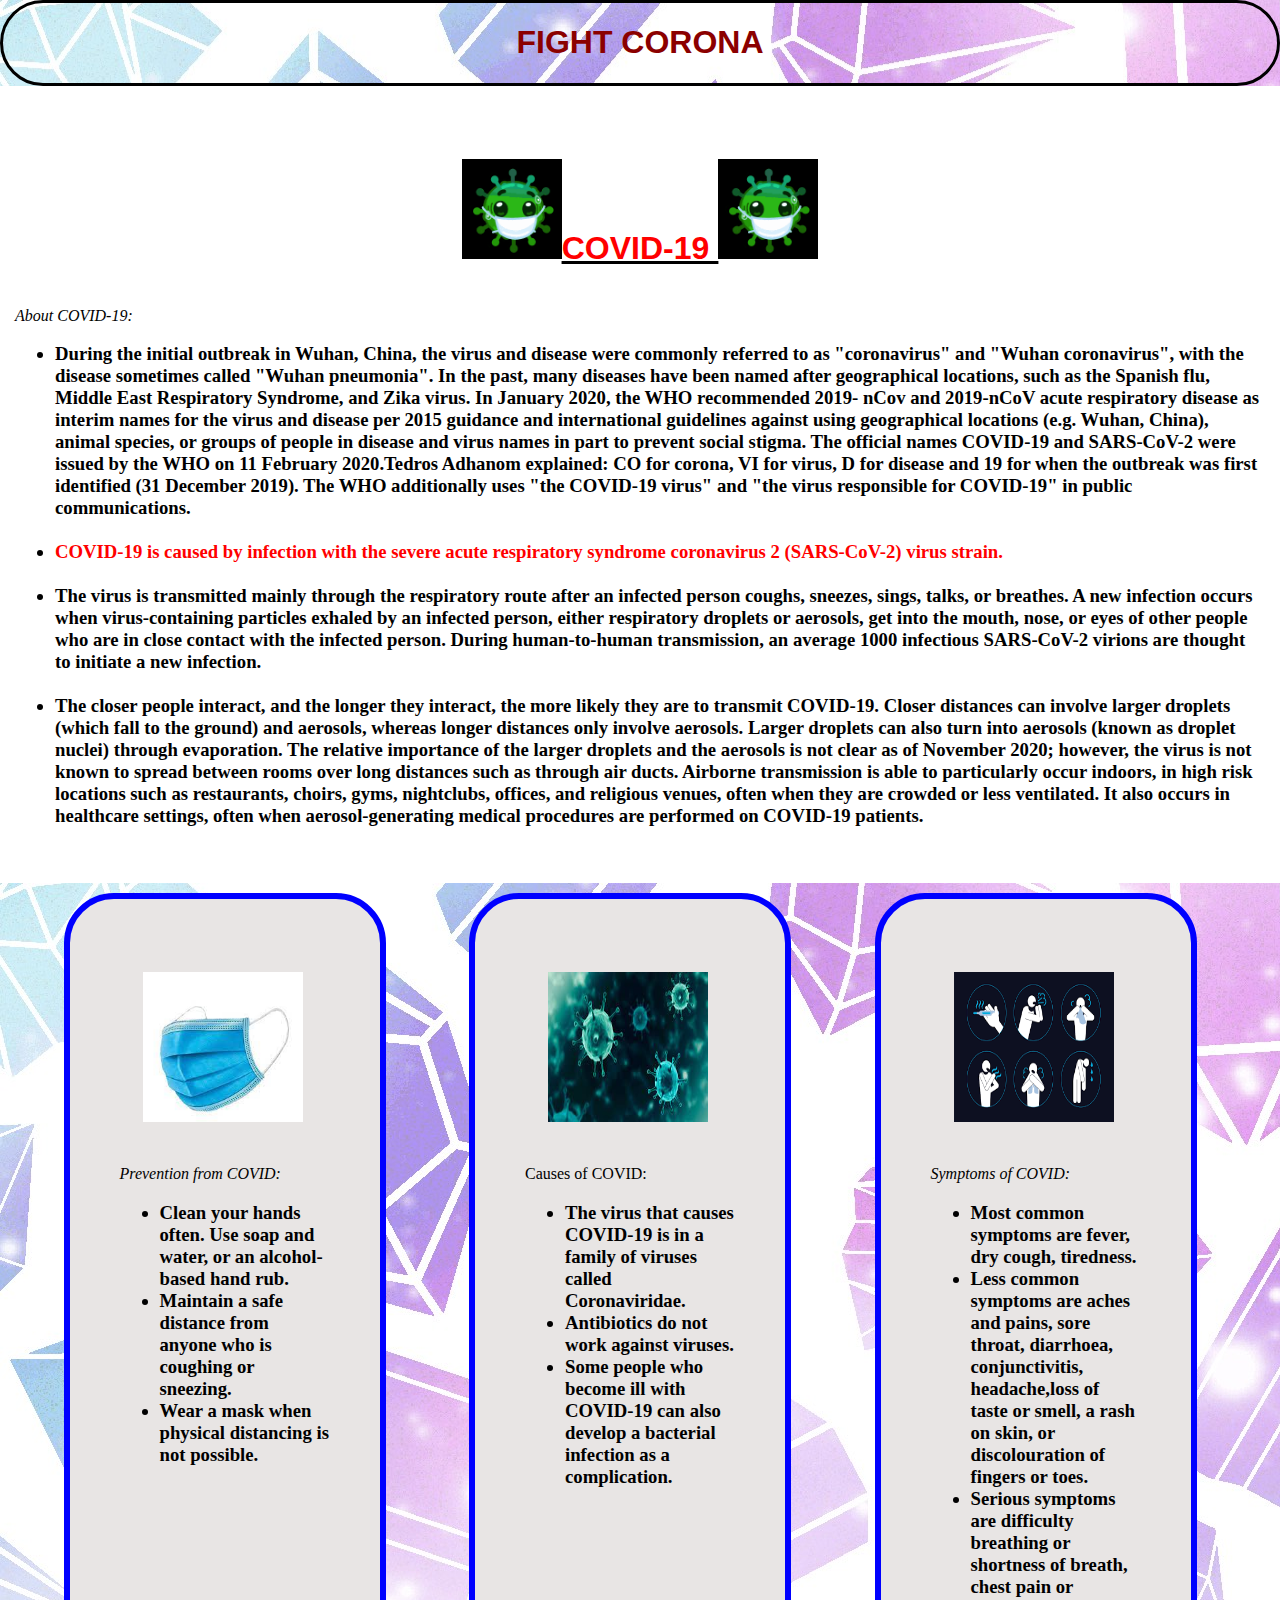
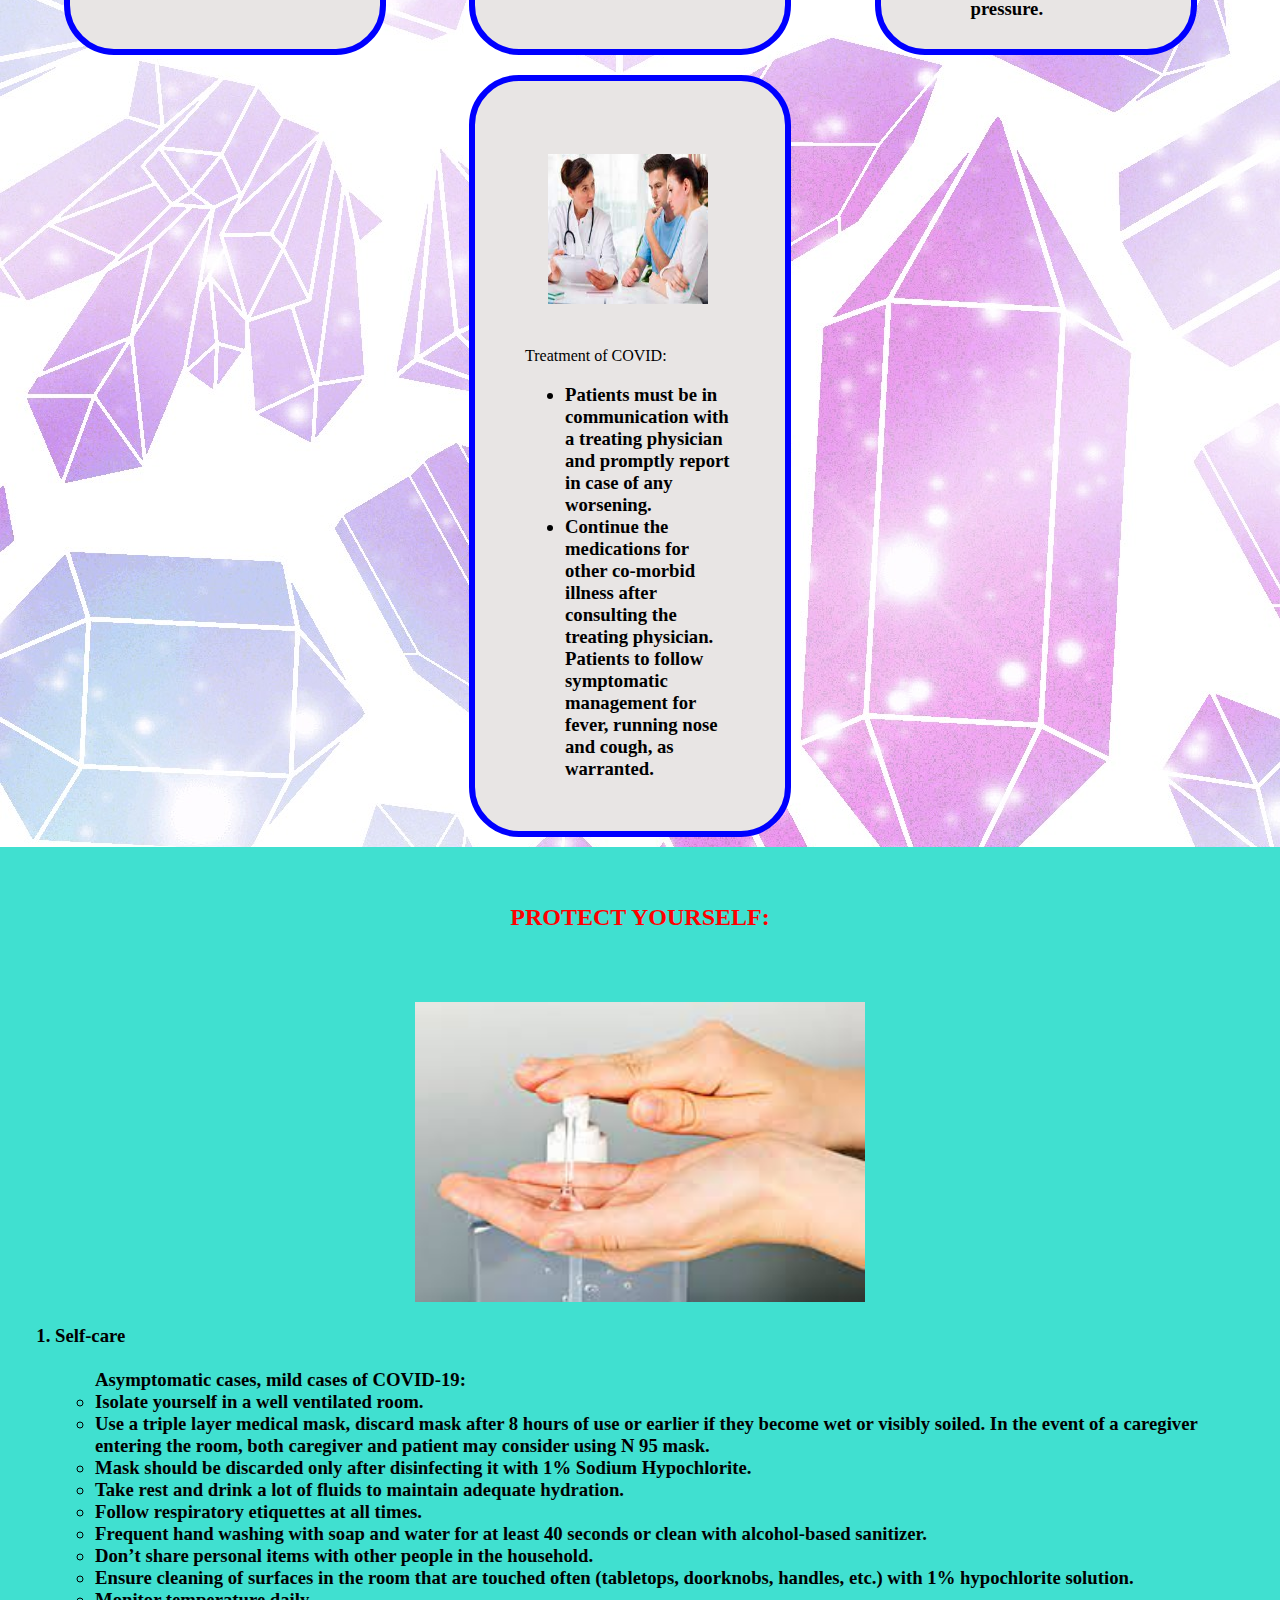
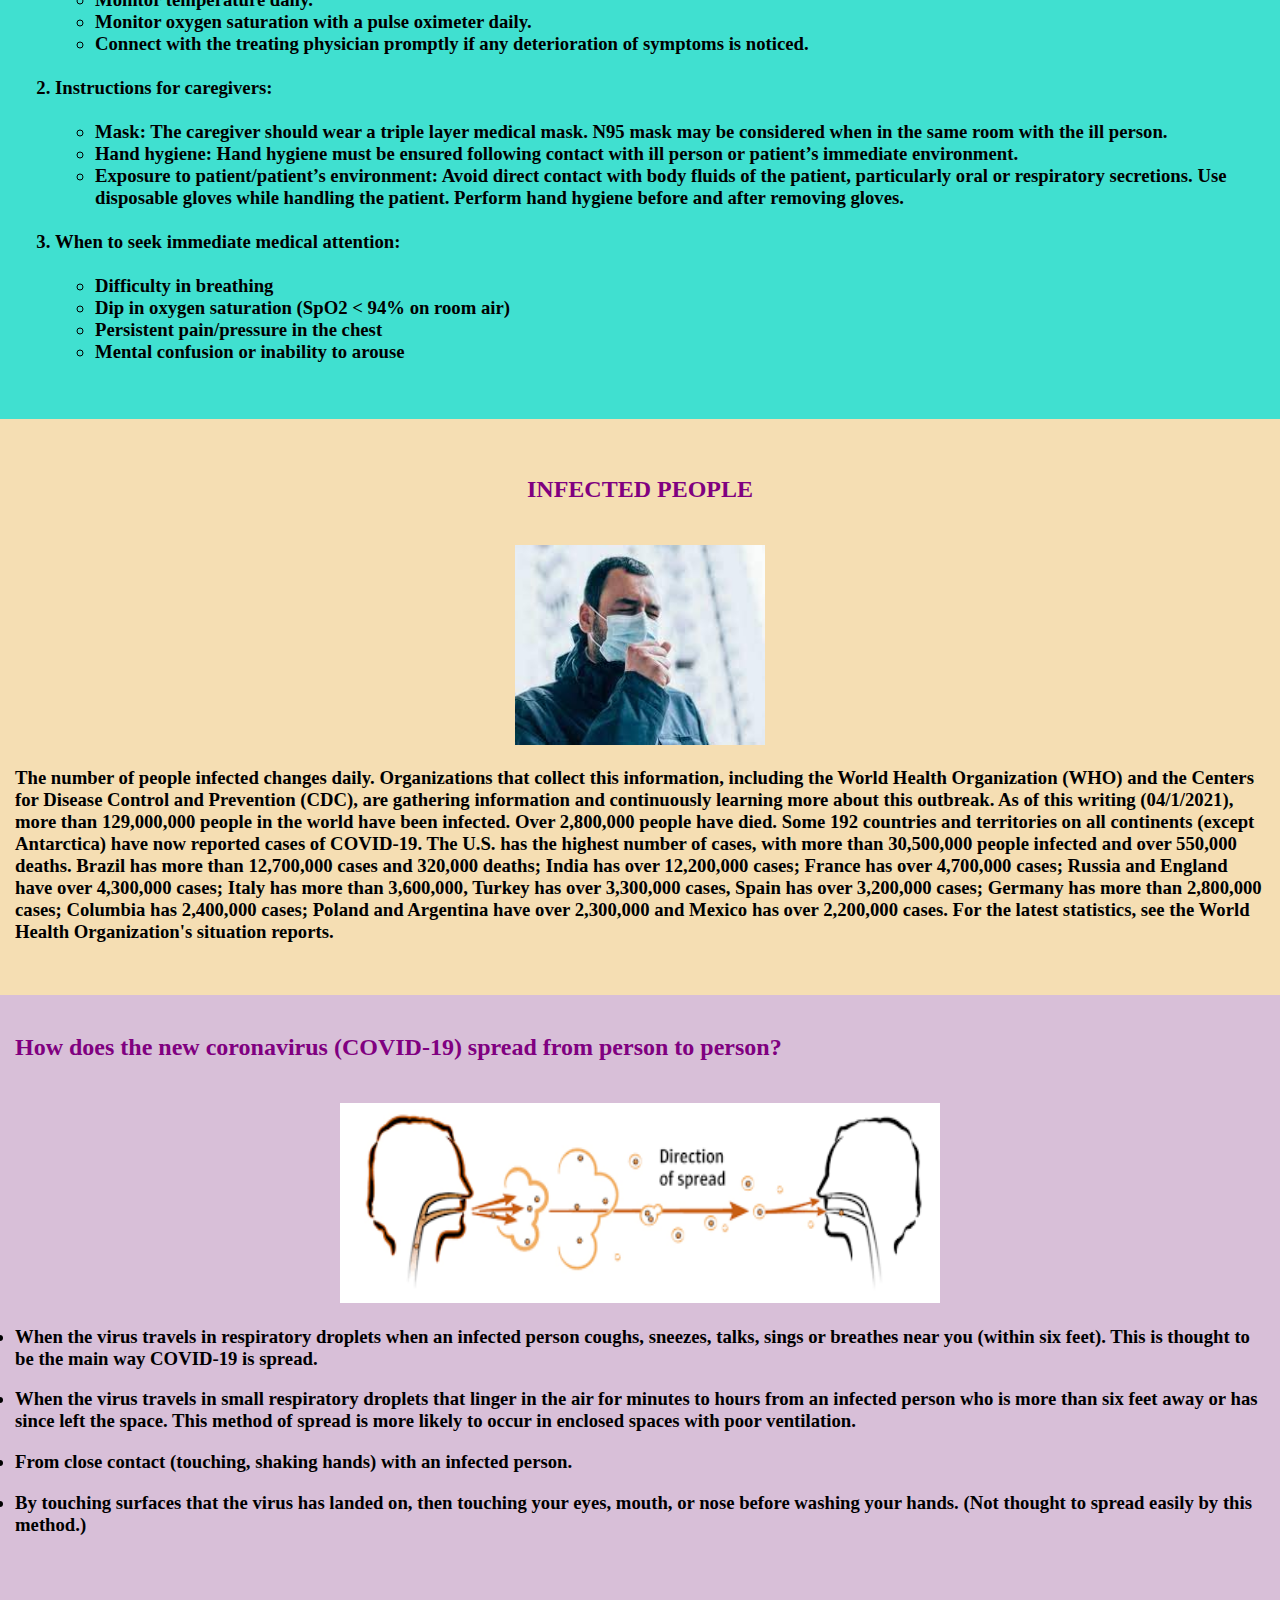
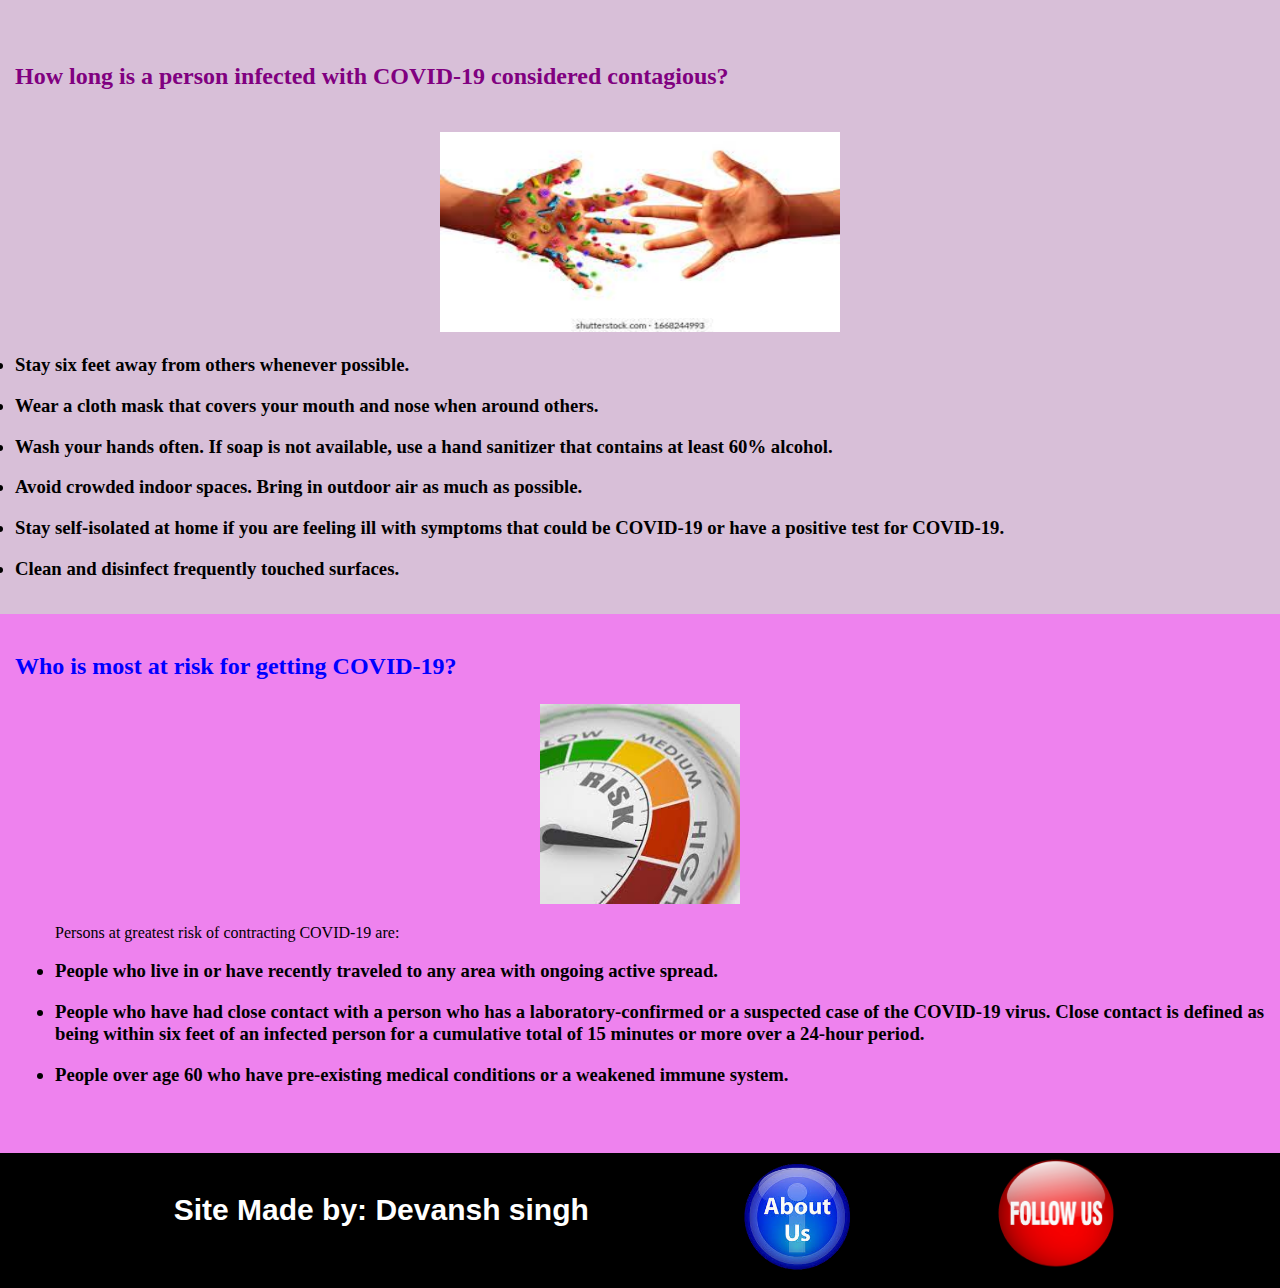
<file: index.html>
<!DOCTYPE html>
<html>

<head>
  <title>FIGHT CORONA</title>
 
  <link rel="stylesheet"
    type="text/css"
    href="style.css"/>
</head>

<body style="background-color: #ffe3e3;">

  <div class="head">

    <font color = "darkred">

      <h1><b><center>
       
        FIGHT CORONA
        
      </center></b></h1>

    </font>

  </div>




  <div class="subhead">
    <h1><b><u><br>
      <center><a href="https://en.wikipedia.org/wiki/COVID-19#:~:text=COVID%2D19%20is%20caused,2)%20viru
      s%20strain."><font color="red"> <img src = "corona.gif" width=100 height=100/>COVID-19
      <img src = "corona.gif" width=100 height=100/></font></a></center>

    </u></b></h1>
 
  <p><i><br>About COVID-19:</font></i></p>
    <ul>

      <h3><li> During the initial outbreak in Wuhan, China, the virus and disease were commonly referred to as "coronavirus" and "Wuhan 
        coronavirus", with the disease sometimes called "Wuhan pneumonia". In the past, many diseases have been named after geographical 
        locations, such as the Spanish flu, Middle East Respiratory Syndrome, and Zika virus. In January 2020, the WHO recommended 2019-
        nCov and 2019-nCoV acute respiratory disease as interim names for the virus and disease per 2015 guidance and international 
        guidelines against using geographical locations (e.g. Wuhan, China), animal species, or groups of people in disease and virus
        names in part to prevent social stigma. The official names COVID-19 and SARS-CoV-2 were issued by the WHO on 11 February 2020.Tedros
        Adhanom explained: CO for corona, VI for virus, D for disease and 19 for when the outbreak was first identified (31 December 2019).
        The WHO additionally uses "the COVID-19 virus" and "the virus responsible for COVID-19" in public communications.</li><br>

      <li><font color="red">COVID-19 is caused by infection with the severe acute respiratory syndrome coronavirus 2 (SARS-CoV-2) virus 
        strain.</font></li><br>

      <li> The virus is transmitted mainly through the respiratory route after an infected person coughs, sneezes,
         sings, talks, or breathes. A new infection occurs when virus-containing particles exhaled by an infected person,
          either respiratory droplets or aerosols, get into the mouth, nose, or eyes of other people who are in close contact 
          with the infected person. During human-to-human transmission, an average 1000 infectious SARS-CoV-2 virions are thought 
          to initiate a new infection.</li><br>

      <li> The closer people interact, and the longer they interact, the more likely they are to transmit COVID-19.
         Closer distances can involve larger droplets (which fall to the ground) and aerosols, whereas longer distances only 
         involve aerosols. Larger droplets can also turn into aerosols (known as droplet nuclei) through evaporation. The relative 
         importance of the larger droplets and the aerosols is not clear as of November 2020; however, the virus is not known to 
         spread between rooms over long distances such as through air ducts. Airborne transmission is able to particularly occur 
         indoors, in high risk locations such as restaurants, choirs, gyms, nightclubs, offices, and religious venues, often when 
         they are crowded or less ventilated. It also occurs in healthcare settings, often when aerosol-generating medical procedures
          are performed on COVID-19 patients.</li><br></h3>

  </ul>


  </div>





  <div class="grid">


    <div class="covid">
      <div class="img">
        <a href="https://www.google.com/search?q=prevention+from+covid+19&rlz=1C1RXQR_enIN946IN946&oq=prevention+from+&aqs=chrome
        .0.0j69i57j0l8.9837j1j7&sourceid=chrome&ie=UTF-8" target="_blank">

        <img src="mask.png" width=160 height=150></a>
      </div>

        <p><i>Prevention from COVID:</i></p>
          <ul>

            <h3><li> Clean your hands often. Use soap and water, or an alcohol-based hand rub.<br></li>
            <li> Maintain a safe distance from anyone who is coughing or sneezing.<br></li>
            <li> Wear a mask when physical distancing is not possible.</li></h3>

        </ul>

    </div>





    <div class="covid">
      <div class="img">
        <a href="https://www.google.com/search?q=causes+of+covid-19&rlz=1C1RXQR_enIN946IN946&oq=causes+of+covid&aqs=chrome.0.0i1
        31i433j69i57j0l8.7808j1j7&sourceid=chrome&ie=UTF-8" target="_blank">

        <img src="corona.png" width=160 height=150></a>
    </div>

        <p>Causes of COVID:</p>
        <ul>

          <h3><li> The virus that causes COVID-19 is in a family of viruses called Coronaviridae.</li>
          <li> Antibiotics do not work against viruses.</li>
          <li> Some people who become ill with COVID-19 can also develop a bacterial infection as a complication.</li></h3>

      </ul>

    </div>





    <div class="covid">
      <div class="img">
          <a href="https://www.google.com/search?q=symptoms+of+corona&rlz=1C1RXQR_enIN946IN946&oq=s&aqs=chrome.2.69i59l3j69i57j0i
          131i433j69i60l3.1963j0j7&sourceid=chrome&ie=UTF-8" target="_blank">

          <img src="symptoms.png" width=160 height=150></a>
        </div>

        <p><i>Symptoms of COVID:</i></p>
        <ul>

          <h3><li> Most common symptoms are fever, dry cough, tiredness.<br></li>
          <li> Less common symptoms are aches and pains, sore throat, diarrhoea, conjunctivitis, headache,loss of taste or smell,
            a rash on skin, or discolouration of fingers or toes.<br></li>
          <li> Serious symptoms are difficulty breathing or shortness of breath, chest pain or pressure.</li></h3>

      </ul>

    </div>





    <div class="covid">
      <div class="img">
        <a href="https://www.google.com/search?q=treatment+for+covid+19&rlz=1C1RXQR_enIN946IN946&oq=treatmen&aqs=chrome.3.69i59j6
        9i57j0i131i433l2j0i433j0i131i433j0i433j0j0i433l2.4406j1j7&sourceid=chrome&ie=UTF-8" target="_blank">
          
        <img src="treatment.png" width=160 height=150></a>
      </div>

      <p>Treatment of COVID:</p>
      <ul>

          <h3><li> Patients must be in communication with a treating physician and promptly report in case of any worsening.<br></li>
          <li> Continue the medications for other co-morbid illness after consulting the treating physician.<br></li>
          </li>  Patients to follow symptomatic management for fever, running nose and cough, as warranted.</li></h3>

      </ul>

    </div>

  </div>




  <div class="fight">
    <br>
    <h2><p><font color="red"><center>PROTECT YOURSELF:</center></font></p><br></h2>
    <center><img src="protect.png" width=450 height=300/></center>
    
      <ol>
        <h3><li>Self-care</li><br>
        <ul>Asymptomatic cases, mild cases of COVID-19:<br>

          <li> Isolate yourself in a well ventilated room.<br></li>

          <li> Use a triple layer medical mask, discard mask after 8 hours of use or earlier if they become wet or visibly soiled. 
            In the event of a caregiver entering the room, both caregiver and patient may consider using N 95 mask.<br></li>

          <li> Mask should be discarded only after disinfecting it with 1% Sodium Hypochlorite.<br></li>

          <li> Take rest and drink a lot of fluids to maintain adequate hydration.<br></li>

          <li> Follow respiratory etiquettes at all times.<br></li>

          <li> Frequent hand washing with soap and water for at least 40 seconds or clean with alcohol-based sanitizer.<br></li>

          <li> Don’t share personal items with other people in the household.<br></li>

          <li> Ensure cleaning of surfaces in the room that are touched often (tabletops, doorknobs, handles, etc.) with 1% hypochlorite 
            solution.<br></li>

          <li> Monitor temperature daily.<br></li>

          <li> Monitor oxygen saturation with a pulse oximeter daily.<br></li>

          <li> Connect with the treating physician promptly if any deterioration of symptoms is noticed.<br></li>

          </ul>

        </ul><br>

        <li>Instructions for caregivers:</li><br>

        <ul>

          <li> Mask: The caregiver should wear a triple layer medical mask. N95 mask may be considered when in the same room with the ill
             person. <br></li>

          <li> Hand hygiene: Hand hygiene must be ensured following contact with ill person or patient’s immediate environment. <br></li>

          <li> Exposure to patient/patient’s environment: Avoid direct contact with body fluids of the patient, particularly oral or 
            respiratory secretions. Use disposable gloves while handling the patient. Perform hand hygiene before and after removing gloves.
             <br></li>

        </ul><br>

        <li>When to seek immediate medical attention:</li><br>

        <ul>

          <li> Difficulty in breathing </li>
          <li> Dip in oxygen saturation (SpO2 < 94% on room air) </li>
          <li> Persistent pain/pressure in the chest </li>
          <li> Mental confusion or inability to arouse </li><br></h3>

        </ul>

      </ol>

  </div>



  <div class="infected"><br>
    <h2><p><font color="purple"><center>INFECTED PEOPLE</center></font></p></h2><br>
    <center><img src="infected.png" width=250 height=200/></center>

    <h3><p>The number of people infected changes daily. Organizations that collect this information, including the World Health 
      Organization (WHO) and the Centers for Disease Control and Prevention (CDC), are gathering information and continuously learning 
      more about this outbreak. As of this writing (04/1/2021), more than 129,000,000 people in the world have been infected. 
      Over 2,800,000 people have died. Some 192 countries and territories on all continents (except Antarctica) have now reported cases of 
      COVID-19. The U.S. has the highest number of cases, with more than 30,500,000 people infected and over 550,000 deaths. Brazil has 
      more than 12,700,000 cases and 320,000 deaths; India has over 12,200,000 cases; France has over 4,700,000 cases; Russia and England
      have over 4,300,000 cases; Italy has more than 3,600,000, Turkey has over 3,300,000 cases, Spain has over 3,200,000 cases; Germany has 
      more than 2,800,000 cases; Columbia has 2,400,000 cases; Poland and Argentina have over 2,300,000 and Mexico has over 2,200,000 cases. 
      For the latest statistics, see the World Health Organization's situation reports.<br></h3></p><br>

  </div>



  <div class="coronadoes">

    <h2><p><font color="purple">How does the new coronavirus (COVID-19) spread from person to person?</font></p></h2><br>
    <center><img src="spread.png" width=600 height=200/></center>

    <h3><li>When the virus travels in respiratory droplets when an infected person coughs, sneezes, talks, sings or breathes
       near you (within six feet). This is thought to be the main way COVID-19 is spread.</h3></li>

    <h3><li>When the virus travels in small respiratory droplets that linger in the air for minutes to hours 
      from an infected person who is more than six feet away or has since left the space. This method of spread is more 
      likely to occur in enclosed spaces with poor ventilation.</h3></li>

    <h3><li>From close contact (touching, shaking hands) with an infected person.</h3></li>

    <h3><li>By touching surfaces that the virus has landed on, then touching your eyes, mouth, or nose before washing your hands. 
      (Not thought to spread easily by this method.)</h3></li><br><br><br>

  </div>



  <div class="coronadoes2">

    <h2><p><font color="purple">How long is a person infected with COVID-19 considered contagious?</font></p></h2><br>
    <center><img src="conti.png" width=400 height=200/></center>

    <h3><li>Stay six feet away from others whenever possible.</li></h3>

    <h3><li>Wear a cloth mask that covers your mouth and nose when around others.   </li></h3>

    <h3><li>Wash your hands often. If soap is not available, use a hand sanitizer that contains at least 60% alcohol.  </li></h3>

    <h3><li>Avoid crowded indoor spaces. Bring in outdoor air as much as possible.   </li></h3>

    <h3><li>Stay self-isolated at home if you are feeling ill with symptoms that could be COVID-19 or have a positive test for COVID-19.
    </li></h3>

    <h3><li>Clean and disinfect frequently touched surfaces.   </li></h3>

  </div>




  <div class="finaldiagnosed">
    <h2><p><font color="blue">Who is most at risk for getting COVID-19?</font></p></h2>
    
    <center><img src="risk.png" width=200 height=200/></center>

    <ol>Persons at greatest risk of contracting COVID-19 are:</ol>

    <ul>

      <h3><li>People who live in or have recently traveled to any area with ongoing active spread. </li></h3>

      <h3><li>People who have had close contact with a person who has a laboratory-confirmed or a suspected case of the COVID-19 virus.
         Close contact is defined as being within six feet of an infected person for a cumulative total of 15 minutes or more over a 24-hour 
         period.  </li></h3>

      <h3><li>People over age 60 who have pre-existing medical conditions or a weakened immune system.  </li></h3><br>

    </ul>

  </div>



  <div class="menu">

    <h2><font color="white">Site Made by: Devansh singh </font></h2>

      <a href="about.html"><b><img src="about.png" width=100 height=100></b></a>
      <a href="followus.html"><b><img src="follow.png" width=100 height=100></b></a>
    </h2>
    
  </div>


  
</body>

</html>
</file>
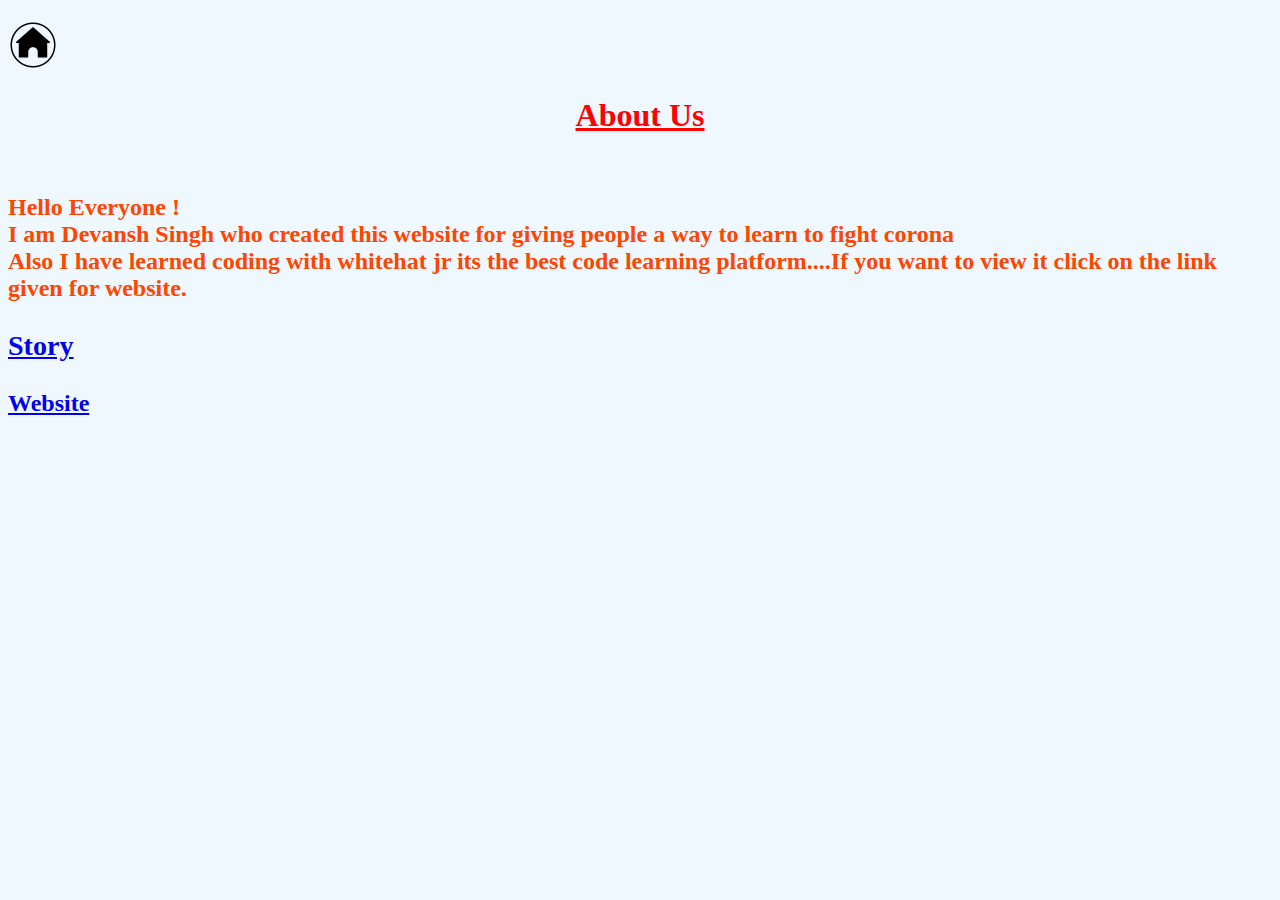
<file: about.html>
<!DOCTYPE html>
<html>
  <head>
    <title>
      Origami designs
    </title>
    <style>
      h1 {
        color:red;
      }
      h2 {
        color:orangered;
      }
     
    </style>
  </head>
  <body bgcolor="#F0F8FF">
    <h2> <a href="index.html"><img src="home.png" width=50 height=50></a><br></h2>
    <h1><b><u><center>About Us</center></u></b></h1><br>

    <h2>
    Hello Everyone !<br>
    I am Devansh Singh who created this website for giving people a way to learn to fight corona<br>
    Also I have learned coding with whitehat jr its the best code learning platform....If you want to view it click on the link given for website.
    <h2>
   
   <div class="ll">
   <h3> <a href="story.html">Story</a><br></h3></div>
   <h2> <a href="https://www.whitehatjr.com/">Website</a><br></h2>

  </body>
</html>
</file>
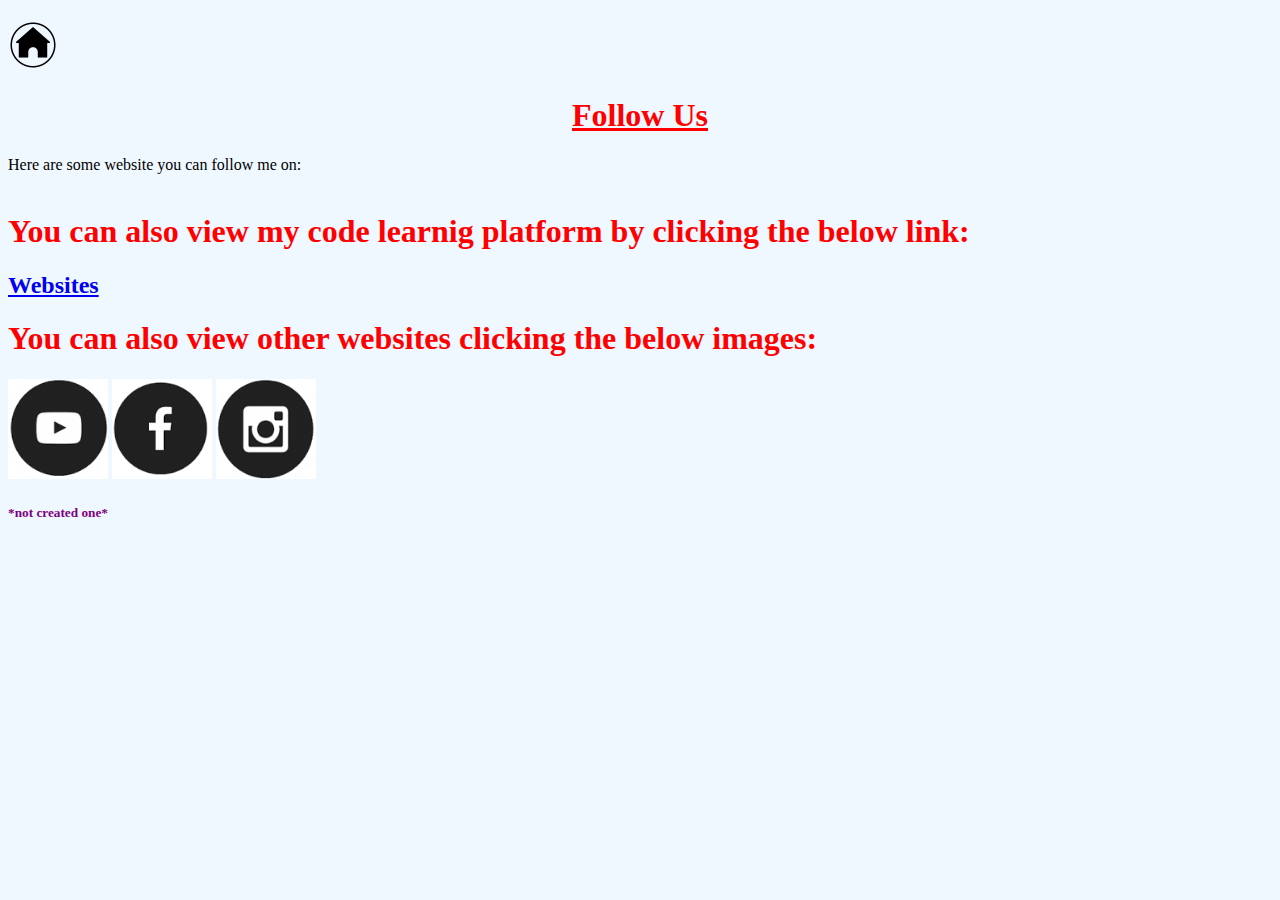
<file: followus.html>
<!DOCTYPE html>
<html>
  <head>
    <title>
      Origami designs
    </title>
    <style>
      h1 {
        color:red;
      }
     
    </style>
  </head>
  <body bgcolor="#F0F8FF">
    <h2> <a href="index.html"><img src="home.png" width=50 height=50></a><br></h2>
    <h1><b><u><center>Follow Us</center></u></b></h1>
    Here are some website you can follow me on:<br><br>

   <h1>You can also view my code learnig platform by clicking the below link: </h1>
   <h2> <a href="https://whitehatjr.com">Websites</a><br></h2>
   <h1>You can also view other websites clicking the below images: </h1>
   <a href="https://youtube.com"><img src="youtube.png" width=100 height=100></a>
   <a href="https://facebook.com"><img src="fb.png" width=100 height=100></a>
   <a href="https://instagram.com"><img src="insta.png" width=100 height=100></a>
   <h5><font color="purple">*not created one*</font></h5>
   
  </body>
</html>
</file>
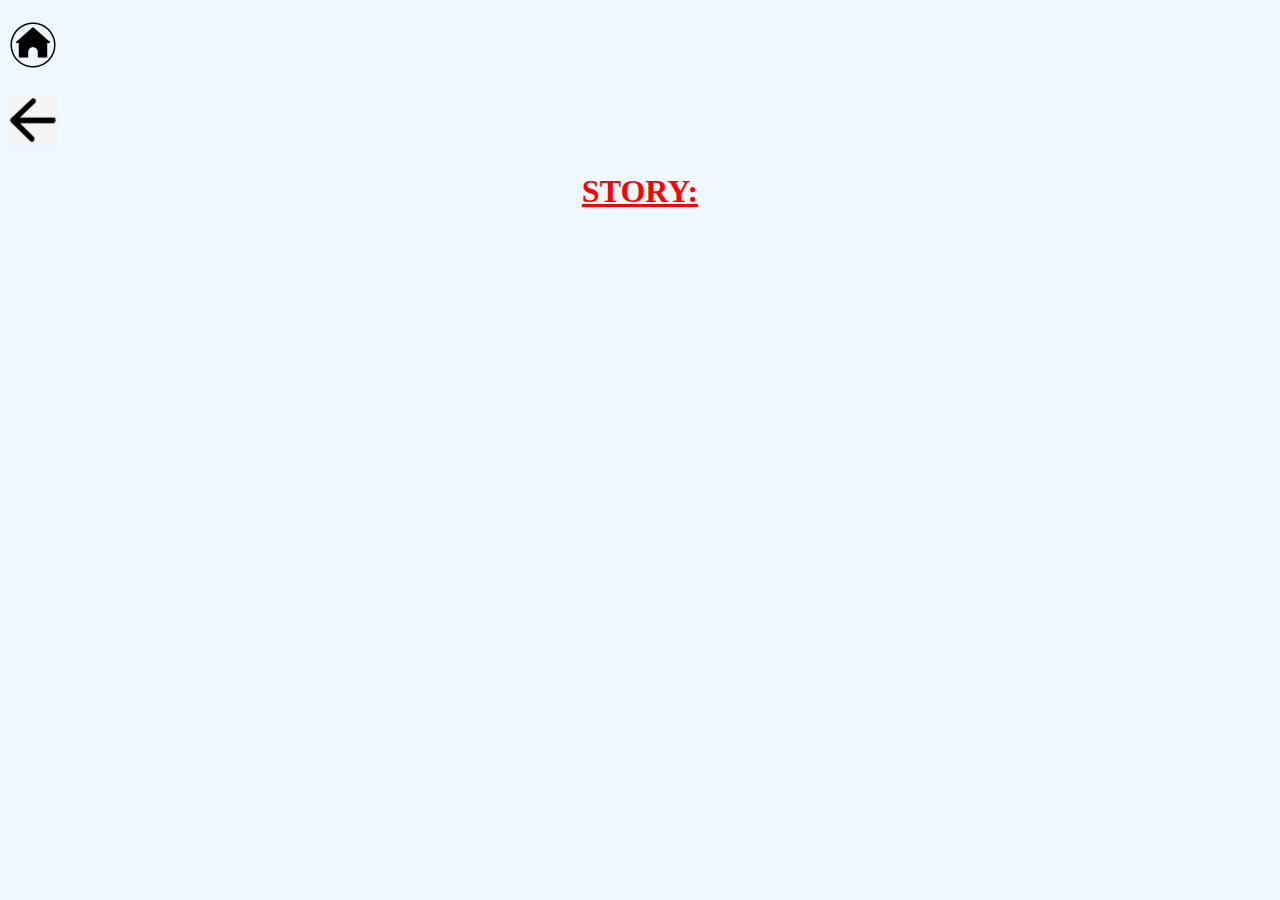
<file: story.html>
<!DOCTYPE html>
<html>
  <head>
    <title>
      Origami designs
    </title>
    <style>
      h1 {
        color:red;
      }
    
     
    </style>
  </head>
  <body bgcolor="#F0F8FF">
    <h2> <a href="index.html"><img src="home.png" width=50 height=50></a><br></h2>
    <h2> <a href="about.html"><img src="back.png" width=50 height=50></a><br></h2>
    <h1><b><u><center>STORY:</center></u></b></h1><br>
    <h2></h2>
      <br><br>
      <br><br>
    <ul>
    
    </ul><Br>
     
  </body>
</html>
</file>
<file: style.css>
body{
  margin: 0px;
  background-image: url(bg.png);
}

.head{
  background-color:white;
  background-image: url(bg.png);
  border:solid;
  font-family:sans-serif;
  border-radius:50px;
}

.subhead{
  background-color:white;
  padding:15px;
  font-family:unset;
}

.fight{
  background-color:turquoise;
  padding:15px;
  font-family:unset;
  justify-content: space-between;
}

.infected{
  background-color:wheat;
  padding:15px;
  font-family:unset;
  justify-content: space-between;
}

.coronadoes{
  background-color:thistle;
  font-family:unset;
  padding:15px;
  justify-content: space-between;
}

.coronadoes2{
  background-color:thistle;
  font-family:unset;
  padding:15px;
  justify-content: space-between;
}

.finaldiagnosed{
  background-color:violet;
  font-family:unset;
  padding:15px;
  justify-content: space-between;
}

.menu{
  display: flex;
  justify-content: space-evenly;  
  padding: 15px;
  font-size: 20px;
  font-family: sans-serif;
  font-weight: 400;
  color: #000000;
  background-color: black;
}

.img{
  border: 0px solid #000000;
  padding: 11%;
  border-radius:50px;
}

.grid {
  font-family:unset;
  background: darkred;
  background-color: #F0F8FF;
  background-image: url(bg.png);
  display: flex;
  justify-content: space-evenly;
  flex-direction: row;
  text-align: left;
  flex-wrap: wrap;
}

.covid {
  font-family:unset;
  border: 1px solid #0000FF;
  margin-top: 10px;
  margin-bottom: 10px;
  margin-right: 20px;
  width: 210px;
  height: 650px;
  padding: 50px;
  background-color:#E8E5E4;
  border-width: 6px;
  border-radius:50px;
}

.covid:hover{
  transform: scale(1.1);
}

a:link{
  transform: scale(1.2);
  color: black;
  font-family: Impact, Haettenschweiler, 'Arial Narrow Bold', sans-serif;
}

a:visited{
  color: black;
  font-family: Impact, Haettenschweiler, 'Arial Narrow Bold', sans-serif;
}

.img:hover{
  background-color: rgba(250, 10, 10, 0.349);
  color:  black;
}
</file>
